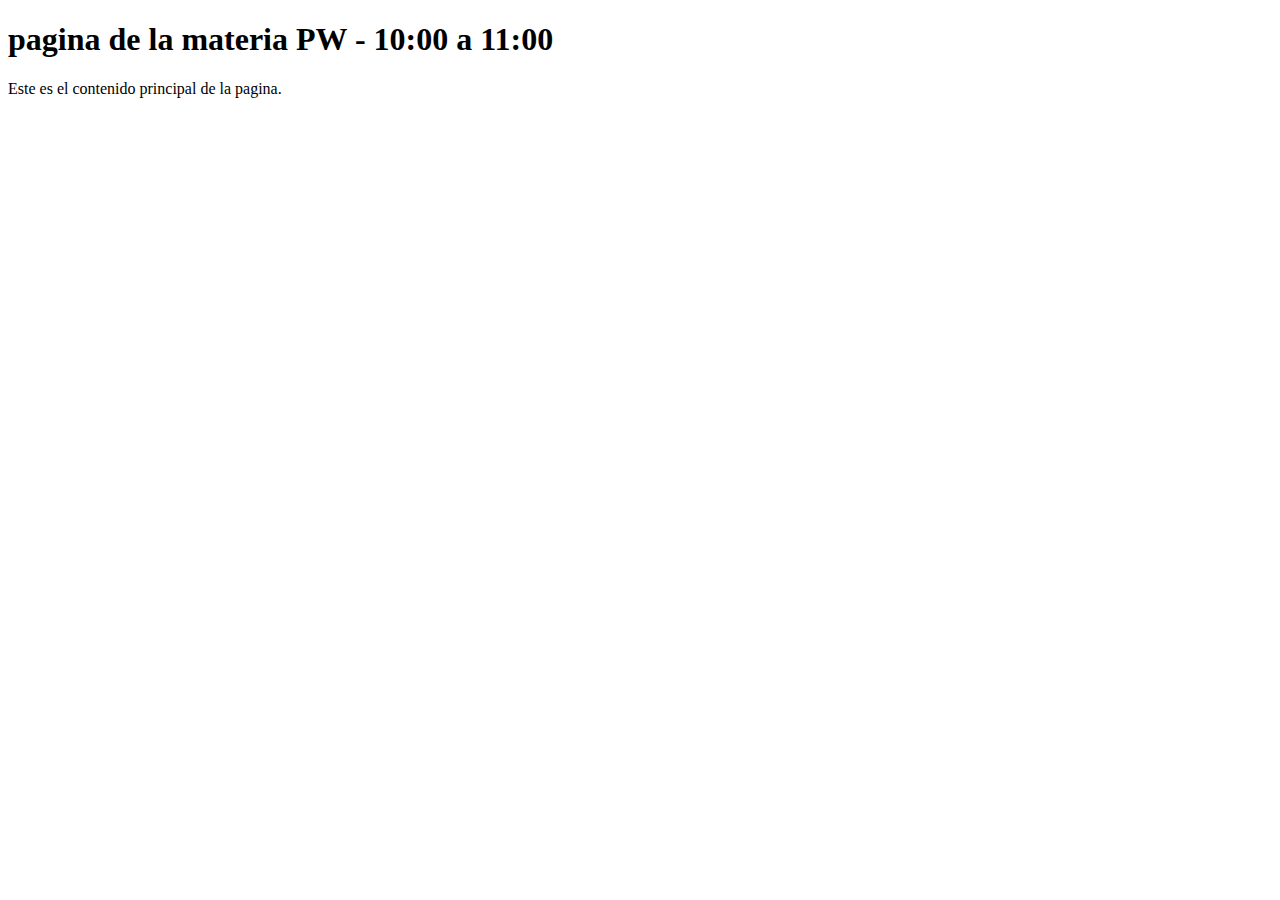
<file: index.html>
<!DOCTYPE html>
<html>
<head>
    <meta charset="UTF-8" />
</head>
<body>
    <header>
        <meta charset="UTF-8" />
        <h1>pagina de la materia PW - 10:00 a 11:00</h1>
    </header>
    <main>
          Este es el contenido principal de la pagina.
    </main>
</body>
</html>
</file>
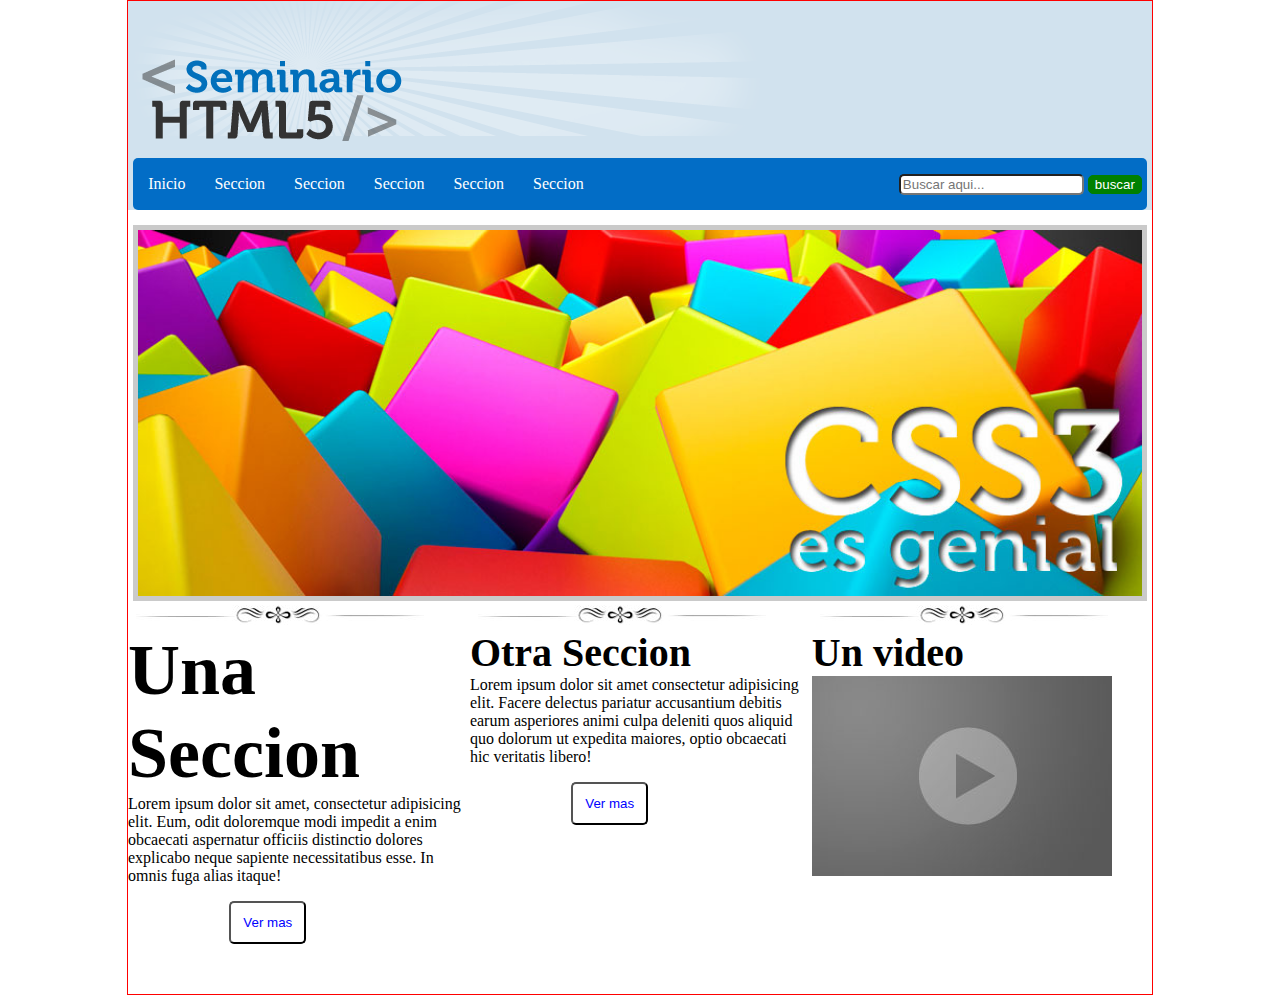
<file: practica01css/index.html>
<!DOCTYPE html>
<html lang="es">
<head>
    <meta charset="UTF-8">
    <meta name="viewport" content="width=device-width, initial-scale=1.0">
    <title>Práctica 01 HTML + CSS</title>
    <link rel="stylesheet" href="css/estilos.css">
</head>
<body>
    <header>
        <img src="img/resplandor.png" alt="fondo de header">
        <img src="img/logo.png" alt="logo" id="logo">
        <nav>
            <ul>
                <li>Inicio</li>
                <li>Seccion</li>    
                <li>Seccion</li>    
                <li>Seccion</li>    
                <li>Seccion</li>    
                <li>Seccion</li>    
            </ul>
            <form action="#">
                <input type="text" placeholder="Buscar aqui...">
                <input type="submit" value="buscar">
            </form>
        </nav>
    </header>
    <section id="seccion01">
        <article >
            <img src="img/slide2.jpg" alt="fondo de slide">
        </article>
    </section>
    <section id="seccion02">
        <article>
        <img src="img/separador.jpg" alt="separador">
        <br>
        <span class="unaSeccion nito"> Una Seccion </span> 
        <br>
        Lorem ipsum dolor sit amet, consectetur adipisicing elit. Eum, odit doloremque modi impedit a enim obcaecati aspernatur officiis distinctio dolores explicabo neque sapiente necessitatibus esse. In omnis fuga alias itaque!
        <p></p>
        <input type="submit" value="Ver mas">
        </article>

        <article>
        <img src="img/separador.jpg" alt="separador">
        <br>
        <span class="otraSeccion nito">Otra Seccion</span>
        <br>
        Lorem ipsum dolor sit amet consectetur adipisicing elit. Facere delectus pariatur accusantium debitis earum asperiores animi culpa deleniti quos aliquid quo dolorum ut expedita maiores, optio obcaecati hic veritatis libero!
        <p></p>
        <input type="submit" value="Ver mas">
        </article>
        
        <article>
        <img src="img/separador.jpg" alt="separador">
        <br>
        <span class="otraSeccion nito">Un video </span>
        <br>
        <img src="img/video.jpg" alt="img de video">
        </article>
    </section>
</body>
</html>
</file>
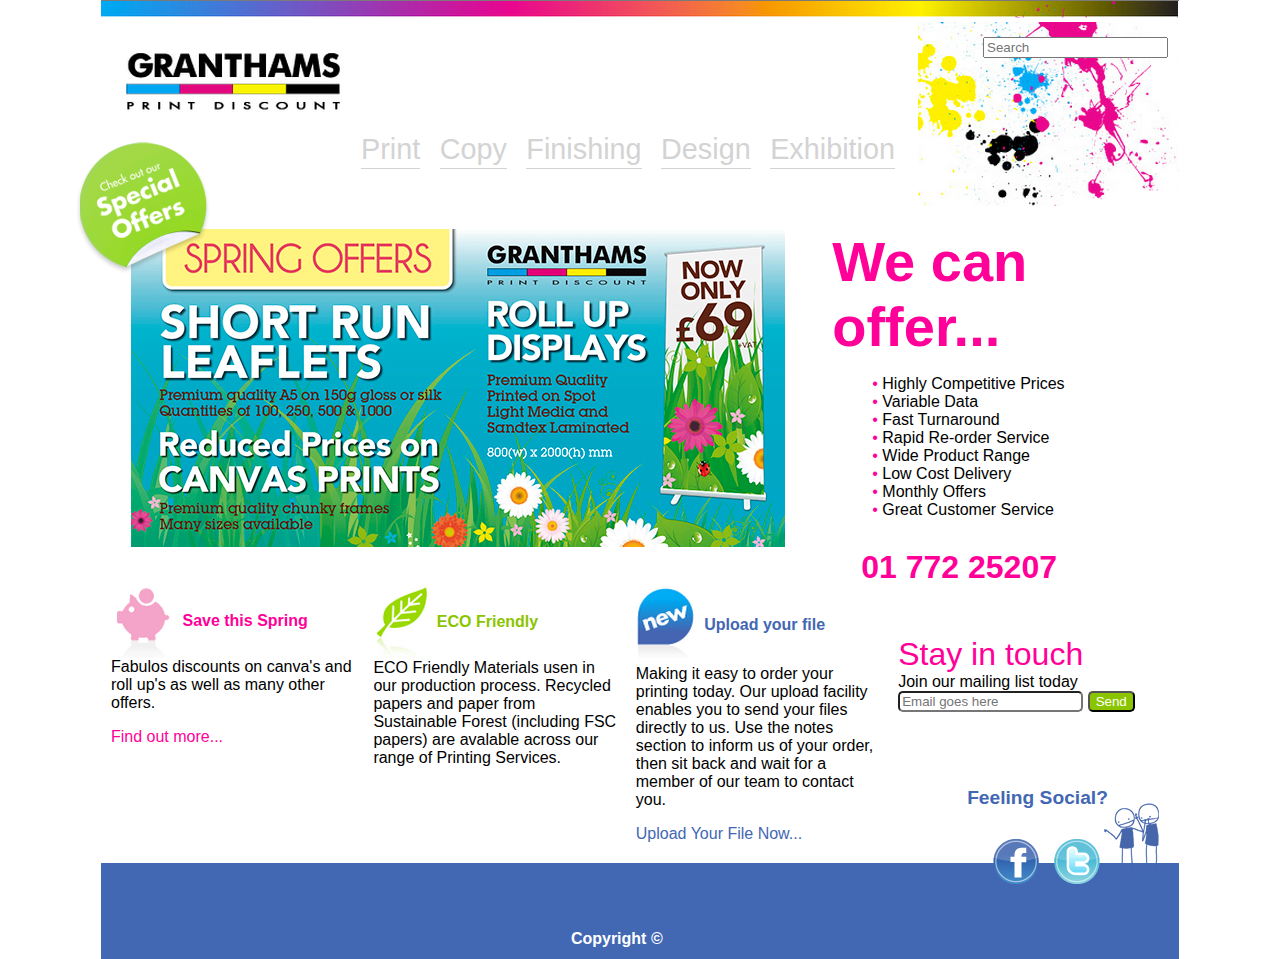
<file: practica02_css/index.html>
<!DOCTYPE html>
<html lang="es">
<head>
    <meta charset="UTF-8">
    <meta name="viewport" content="width=device-width, initial-scale=1.0">
    <title>Práctica 02</title>
    <link rel="stylesheet" href="css/estilos.css">
</head>
<body>
    <header>
        <img src="img/banner.png" alt="">
        <img src="img/granthams.png" alt="" id="granthams">
        <img src="img/paint.png" alt="" id="paint">
        <input type="search" placeholder="Search">
        <nav>
            <ul>
                <li>Print</li>
                <li>Copy</li>
                <li>Finishing</li>
                <li>Design</li>
                <li>Exhibition</li>
            </ul>
        </nav>
    </header>
    <section id="primerSeccion">
        <article id="seccion01art01">
            <img src="img/slide.jpg" alt="">
        </article>
        <article id="seccion01art02">
            <span class="colorRosa letraGrande nito">
                We can offer...
            </span>
            <ul>
                <li>Highly Competitive Prices</li>
                <li>Variable Data</li>
                <li>Fast Turnaround</li>
                <li>Rapid Re-order Service</li>
                <li>Wide Product Range</li>
                <li>Low Cost Delivery</li>
                <li>Monthly Offers</li>
                <li>Great Customer Service</li>
            </ul>
        </article>
        <img src="img/bg_offer.png" alt="" id="bgoffer">
    </section>
    <section id="segundaSeccion">
        <article>
            <span class="colorRosa letraMediana nito">
                01 772 25207
            </span>
        </article>
    </section>
    <section id="tercerSeccion">
        <article>
            <img src="img/cerdito.png" alt="">
            <span class="colorRosa nito">
                Save this Spring
            </span>
            <br>
            Fabulos discounts on canva's and roll up's as well as many other offers.
            <p></p>
            <span class="colorRosa">
                Find out more...
            </span>
        </article>
        <article>
            <img src="img/hoja.png" alt="">
            <span class="colorVerde nito">
                ECO Friendly
            </span>
            <br>
            ECO Friendly Materials usen in our production process. Recycled papers and paper from Sustainable Forest (including FSC papers) are avalable across our range of Printing Services.
        </article>
        <article>
            <img src="img/new.png" alt="">
            <span class="colorAzul nito">
                Upload your file
            </span>
            <br>
            Making it easy to order your printing today. Our upload facility enables you to send your files directly to us. Use the notes section to inform us of your order, then sit back and wait for a member of our team to contact you.
            <p></p>
            <span class="colorAzul">
                Upload Your File Now...
            </span>
        </article>
        <article id="seccion03art04">
            <span class="colorRosa letraMediana">
                Stay in touch
            </span>
            <br>
            Join our mailing list today
            <form action="#">
                <input type="email" placeholder="Email goes here">
                <input type="button" value="Send">
            </form>
        </article>
    </section>
    <footer>
        <span class="nito" id="copyright">
            Copyright &copy;
        </span>
        <span class="colorAzul nito" id="social">
            Feeling Social?
        </span>
        <img src="img/icon_facebook.png" alt="" id="facebook">
        <img src="img/icon_twitter.png" alt="" id="twitter">
        <img src="img/image-right.png" alt="" id="personas">
    </footer>
</body>
</html>
</file>
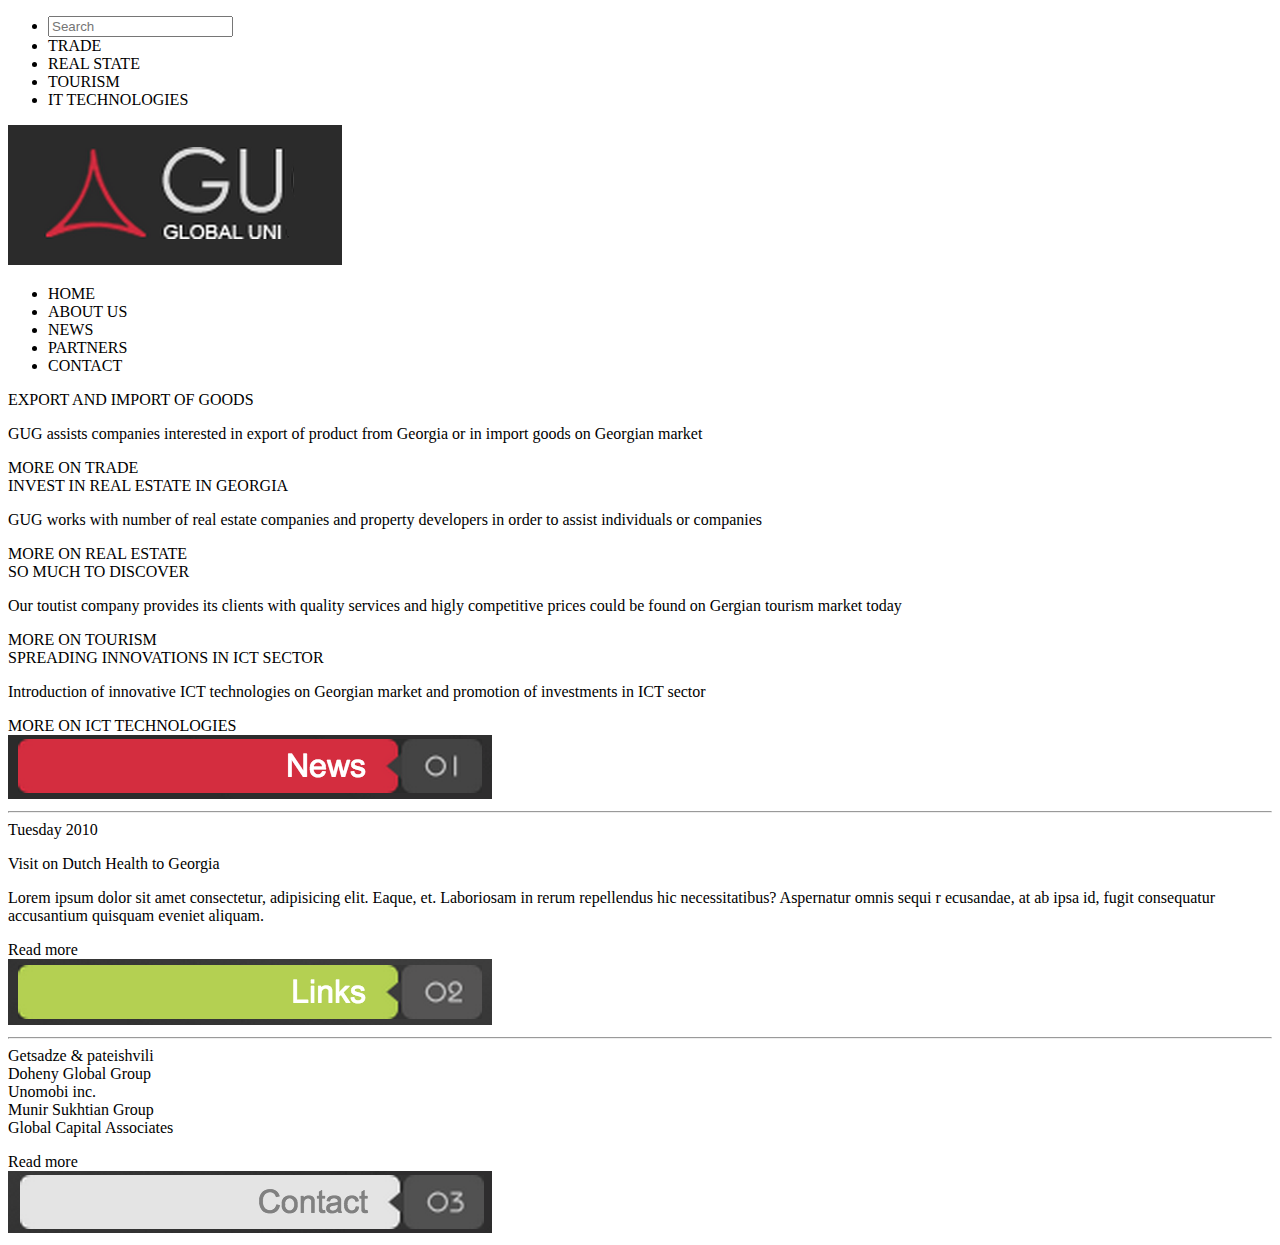
<file: practica03/index.html>
<!DOCTYPE html>
<html lang="es">
<head>
    <meta charset="UTF-8">
    <meta name="viewport" content="width=device-width, initial-scale=1.0">
    <title>Práctica 03</title>
</head>
<body>
    <header>
        <ul>
            <li>
                <input type="search" placeholder="Search"> 
            </li>
            <li class="letra-blanca">TRADE</li>
            <li class="letra-blanca">REAL STATE</li>
            <li class="letra-blanca">TOURISM</li>
            <li class="letra-gris">IT TECHNOLOGIES</li>
        </ul>
    </header>
    <section>
        <img src="img/gu_logo.png" alt="">
        <ul>
            <li class="letra-blanca tam-menumlateral">HOME</li>
            <li class="letra-gris tam-menumlateral">ABOUT US</li>
            <li class="letra-gris tam-menumlateral">NEWS</li>
            <li class="letra-gris tam-menumlateral">PARTNERS</li>
            <li class="letra-gris tam-menumlateral">CONTACT</li>
        </ul>
    <article>
        <span class="letra-blanca tam-tarjetas">EXPORT AND IMPORT OF GOODS</span>
        <p></p>
        <span class="letra-blanca">GUG assists companies interested in export of product from Georgia or 
        in import goods on Georgian market</span>
        <p></p>
        <span class="letra-blanca">MORE ON TRADE</span>
    </article>
    <article>
        <span class="letra-gris tam-tarjetas">INVEST IN REAL ESTATE IN GEORGIA</span>
        <p></p>
        <span class="letra-gris">GUG works with number of real estate companies and property developers in order to assist 
        individuals or companies</span>
        <p></p>
        <span class="letra-blanca">MORE ON REAL ESTATE</span>
    </article>
    <article>
        <span class="letra-blanca tam-tarjetas">SO MUCH TO DISCOVER </span>
        <p></p>
        <span class="letra-blanca">Our toutist company provides its clients with quality services and 
        higly competitive prices could be found on Gergian tourism market today</span>
        <p></p>
        <span class="letra-blanca">MORE ON TOURISM</span>
    </article>
    <article>
        <span class="letra-gris tam-tarjetas">SPREADING INNOVATIONS IN ICT SECTOR</span>
        <p></p>
        <span class="letra-gris">Introduction of innovative ICT technologies on Georgian market and
        promotion of investments in ICT sector
        </span>
        <p></p>
        <span class="letra-blanca">MORE ON ICT TECHNOLOGIES</span>
    </article>
    </section> 
    <footer>
        <article>
            <img src="img/news_rojo.png" alt="">
            <hr>
            <span class="letra-gris">Tuesday 2010</span>
            <p></p>
            <span class="letra-blanca">Visit on Dutch Health to Georgia</span>
            <p></p>
            <span class="letra-gris">Lorem ipsum dolor sit amet consectetur, adipisicing elit. 
            Eaque, et. Laboriosam in rerum repellendus hic necessitatibus? Aspernatur omnis sequi r
            ecusandae, at ab ipsa id, fugit consequatur accusantium quisquam eveniet aliquam.</span>
            <p></p>
            <span class="letra-blanca read-more">Read more</span>
        </article>
        <article>
            <img src="img/news_verde.png" alt="">
            <hr>
            <span class="letra-gris">Getsadze & pateishvili <br>
                Doheny Global Group <br>
                Unomobi inc. <br>
                Munir Sukhtian Group <br>
                Global Capital Associates
            </span>
            <p></p>
            <span class="letra-blanca read-more">Read more</span>
        </article>
        <article>
            <img src="img/news_claro.png" alt="">
        </article>
    </footer>
</body>
</html>
</file>
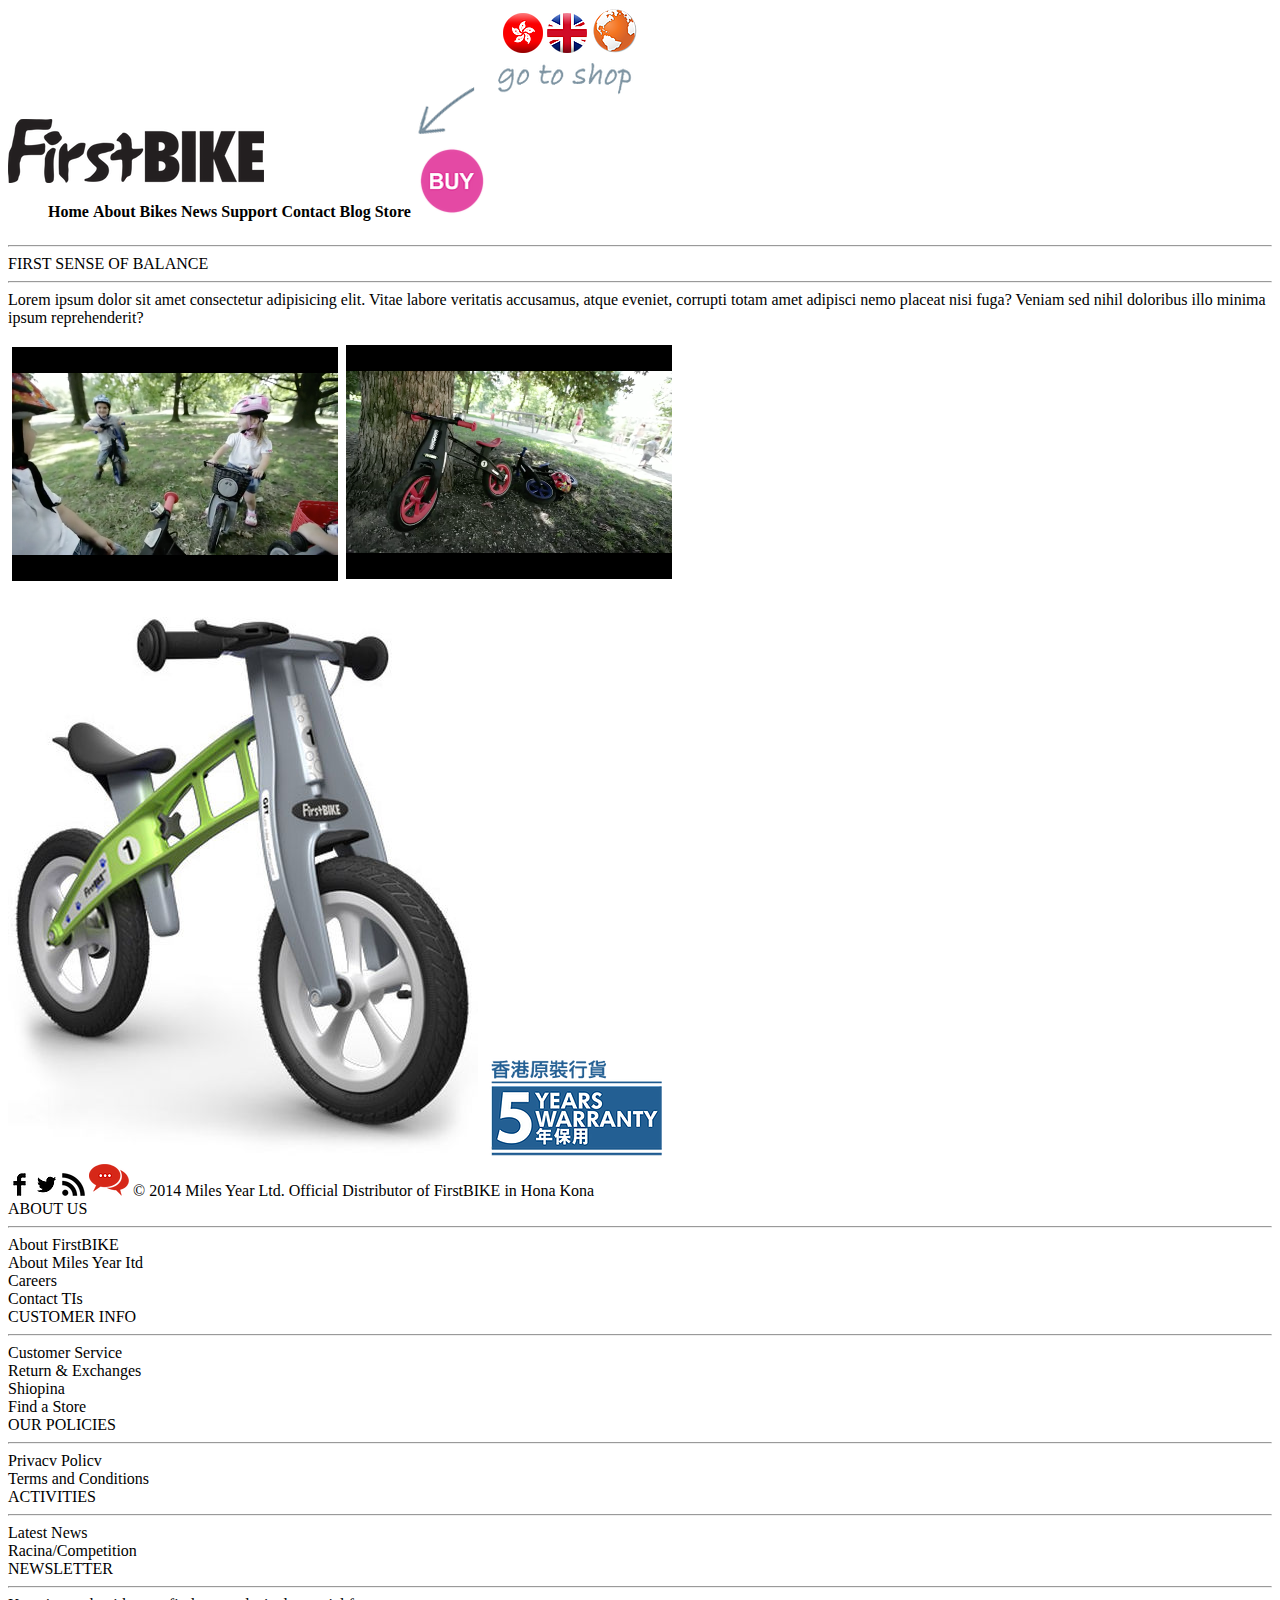
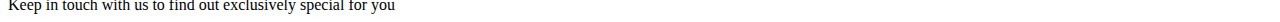
<file: practica04css/index.html>
<!DOCTYPE html>
<html lang="es">
<head>
    <meta charset="UTF-8">
    <meta name="viewport" content="width=device-width, initial-scale=1.0">
    <title>Práctica 04</title>
    <link rel="stylesheet" href="css/estilos.css">
</head>
<body>
    <header>
        <article id="arhead">
            <img src="img/first_bike.png" alt="">
        <nav>
            <ul>
                <li>Home</li>
                <li>About</li>
                <li>Bikes</li>
                <li>News</li>
                <li>Support</li>
                <li>Contact</li>
                <li>Blog</li>
                <li>Store</li>
            </ul>
        </nav>
        </article>
        <article id="arhead">
            <article id="primhead">       
                <img src="img/logo_rojo.png" alt="">
                <img src="img/bandera.png" alt="">
                <img src="img/mundo.png" alt="">
            </article>
            <article id="seghead"><img src="img/go_to_shop.png" alt=""></article>
            <article id="terhead"><img src="img/buy.png" alt=""></article>
        </article>
    </header>

    <section>
        <hr>
        <article>
            <span class="letra-negra tam-titulo">FIRST SENSE OF</span>
            <span class="letra-verde tam-titulo">BALANCE</span>
            <hr>
            <span class="letra-gris">
            Lorem ipsum dolor sit amet consectetur adipisicing elit. Vitae labore veritatis accusamus, 
            atque eveniet, corrupti totam amet adipisci nemo placeat nisi fuga? Veniam sed nihil doloribus 
            illo minima ipsum reprehenderit?
            </span>
            <p></p>
            <img src="img/video02.png" alt="">
            <img src="img/video01.png" alt="">
        </article>
        <article>
            <img src="img/bike.jpg" alt="">
            <img src="img/5years.png" alt="">
        </article>
    </section>
    <section>
        <img src="img/facebook.png" alt="">
        <img src="img/twitter.png" alt="">
        <img src="img/signal.png" alt="">
        <img src="img/voice.png" alt="">
        <span class="letra-gris"> © 2014 Miles Year Ltd. Official Distributor of FirstBIKE in Hona Kona</span>
    </section>
    <footer>
        <article>
            ABOUT US
            <hr>
            <span class="letra-gris">
            About FirstBIKE <br>
            About Miles Year Itd <br>
            Careers <br>
            Contact TIs
        </span>
        </article>
        <article>
            <span class="letra-gris tam-tarjetas">CUSTOMER INFO </span>
            <hr>
            <span class="letra-gris">
            Customer Service <br>
            Return & Exchanges <br>
            Shiopina <br>
            Find a Store
        </span>
        </article>
        <article>
            <span class="letra-gris tam-tarjetas">OUR POLICIES</span>
            <hr>
            <span class="letra-gris">
            Privacv Policv <br>
            Terms and Conditions <br>
        </span>
        </article>
        <article>
            <span class="letra-gris tam-tarjetas">ACTIVITIES </span>
            <hr>
            <span class="letra-gris">
            Latest News <br>
            Racina/Competition <br>
        </span>
        </article>
        <article>
            <span class="letra-gris tam-tarjetas">NEWSLETTER</span>
            <hr>
            <span class="letra-gris">
            Keep in touch with us to find out
            exclusively special for you
        </span>
        </article>
    </footer>
</body>
</html>
</file>
<file: practica01css/css/estilos.css>
body{
    border: 1px solid red;
    font-size: 16px;
    margin: 0px auto;
    max-width: 1024px;
}
header{
    background: #d1e2ee;
}
header nav{
    background: #026dc6;  
    border-radius: 5px; 
    padding: 1px 0px; 
    margin: 0px auto;
    width: 99%;
}
header nav form{
    float: right;
    margin-top: -35px;
    margin-right: 5px;
    }
header nav form input{
    border-radius: 5px;
}
header nav form input[type="submit"]{
    background: green;
    color: white;
    border: 1px solid green;
}
header nav ul li{
    color: white;
    display: inline-block;
    margin-right: 50px;
    margin-left: -25px;
}
#logo{
    margin-top: -150px;
}
#seccion01{
    margin-top: 15px;
}
#seccion01 article{
    text-align: center;
}
#seccion01 article img{
    border: 5px solid rgba(150, 150, 150,0.5);
    width: 98%;
}
#seccion02{
    margin-bottom: 50px;
}
#seccion02 article{
    width: 33.0%;
    display: inline-block;
    vertical-align: top;
    
}
#seccion02 article input[type="submit"]{
    background: white;
    border-radius: 5px;
    color: blue;
    padding: 12px;
    margin-left: 30%;
}
.unaSeccion{
    font-size: 4.5em; /*<------- 16px X 4.5*/
}

.nito{
    font-weight: bold;
}

.otraSeccion{
    font-size: 2.5em;
}
</file>
<file: practica02_css/css/estilos.css>
body{
    font-family: Arial, Helvetica, sans-serif;
    font-size: 16px; /* 1em */
    margin: 0px auto;
    max-width: 1078px; /* Requerimiento del cliente */
    min-width: 1078px;
}

footer{
    background: #4267B3;
    color: white;
    margin-top: 20px;
    padding: 10px 0px;
    text-align: center;
}

header input{
    float: right;
    margin-right: -250px;
    margin-top: 15px;
}

header nav{
    margin-left: 220px;
    /* text-align: center; */
}

header nav ul li{
    border-bottom: 1px solid lightgray;
    color: lightgray;
    display: inline-block;
    font-size: 1.8em;
    margin-right: 15px;
    padding-bottom: 2px;
    /* text-decoration: underline; */
}

#bgoffer{
    left: -25px;
    position: relative;
    top: -410px;
}

#copyright{
    margin-left: 260px;
}

#facebook{
    bottom: 60px;
    position: relative;
    right: -180px;
}

#granthams{
    margin-left: 25px;
    margin-top: 28px;
}

#paint{
    float: right;
}

#personas{
    bottom: 70px;
    position: relative;
    right: -190px;
}

#primerSeccion{
    height: 320px;
    margin-top: 60px;
}

#primerSeccion article {
    display: inline-block;
    vertical-align: top;
}

#seccion01art01{
    margin-left: 30px;
    width: 60%;
}

#seccion01art02{
    margin-left: 50px;
    width: 30%;
}

#seccion01art02 ul{
    list-style: none;
}

#seccion01art02 ul li:before{
    color: #FF0099;
    content: "• ";
}


#seccion03art04{
    padding-top: 50px;
}

#segundaSeccion article{
    padding-right: 122px;
    text-align: right;
}

#social{
    bottom: 140px;
    font-size: 1.2em;
    position: relative;
    right: -300px;
}

#tercerSeccion article{
    display: inline-block;
    margin-left: 10px;
    vertical-align: top;
    width: 23%;
}

#tercerSeccion article img{
    vertical-align: middle;
}

#tercerSeccion article form input{
    border-radius: 5px;
}

#tercerSeccion article input[type="button"]{
    background: #8BC500;
    color: white;
}

#twitter{
    bottom: 60px;
    position: relative;
    right: -190px;
}

.colorAzul{
    color: #4267B3
}

.colorRosa{
    color: #FF0099;
}

.colorVerde{
    color: #8BC500;
}

.letraGrande{
    font-size: 3.5em;
}

.letraMediana{
    font-size: 2em;
}

.nito{
    font-weight: bold;
}
</file>
<file: practica04css/css/estilos.css>
body{
    
}

header nav li{
    display: inline-block;
    font-weight: bold;

}

#arhead{
    display: inline-block;
}

#primhead{
text-align: right;
}
#seghead{
text-align: center;
}
#terhead{
text-align: left;
}
</file>
